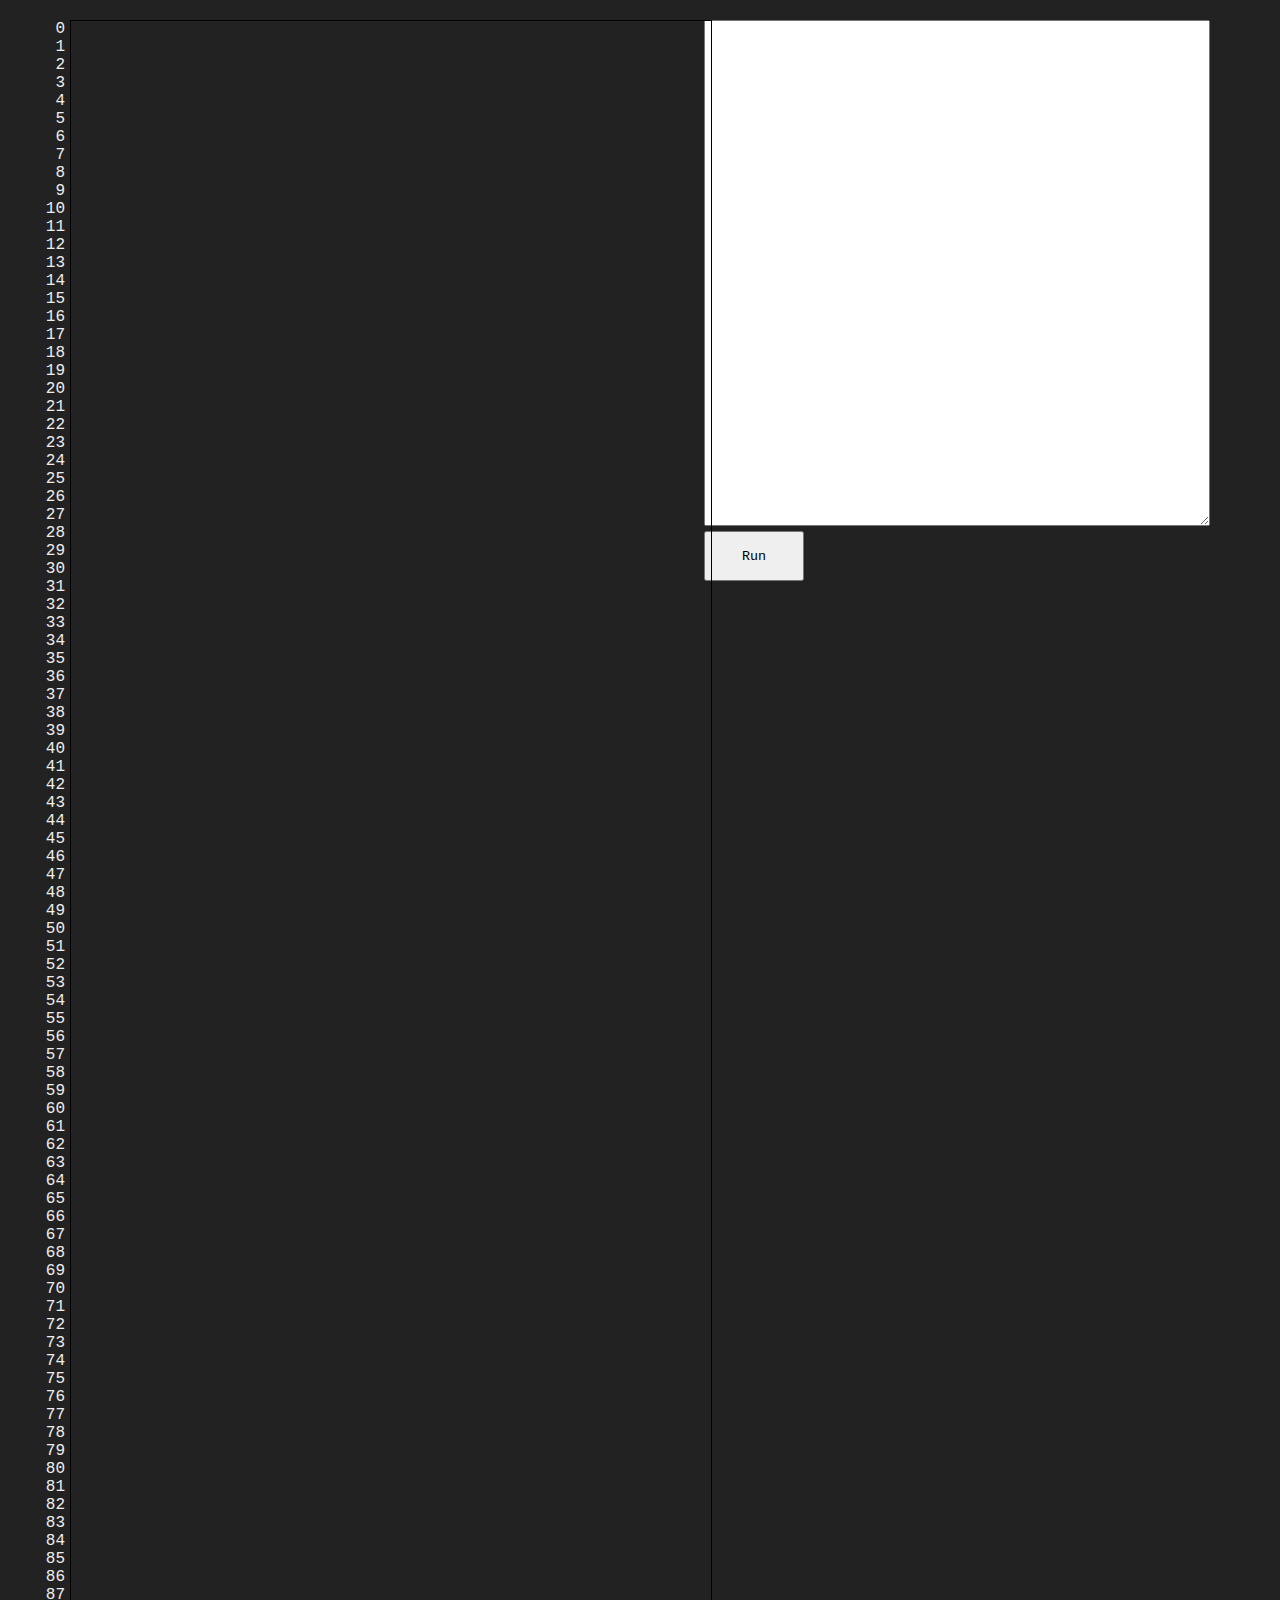
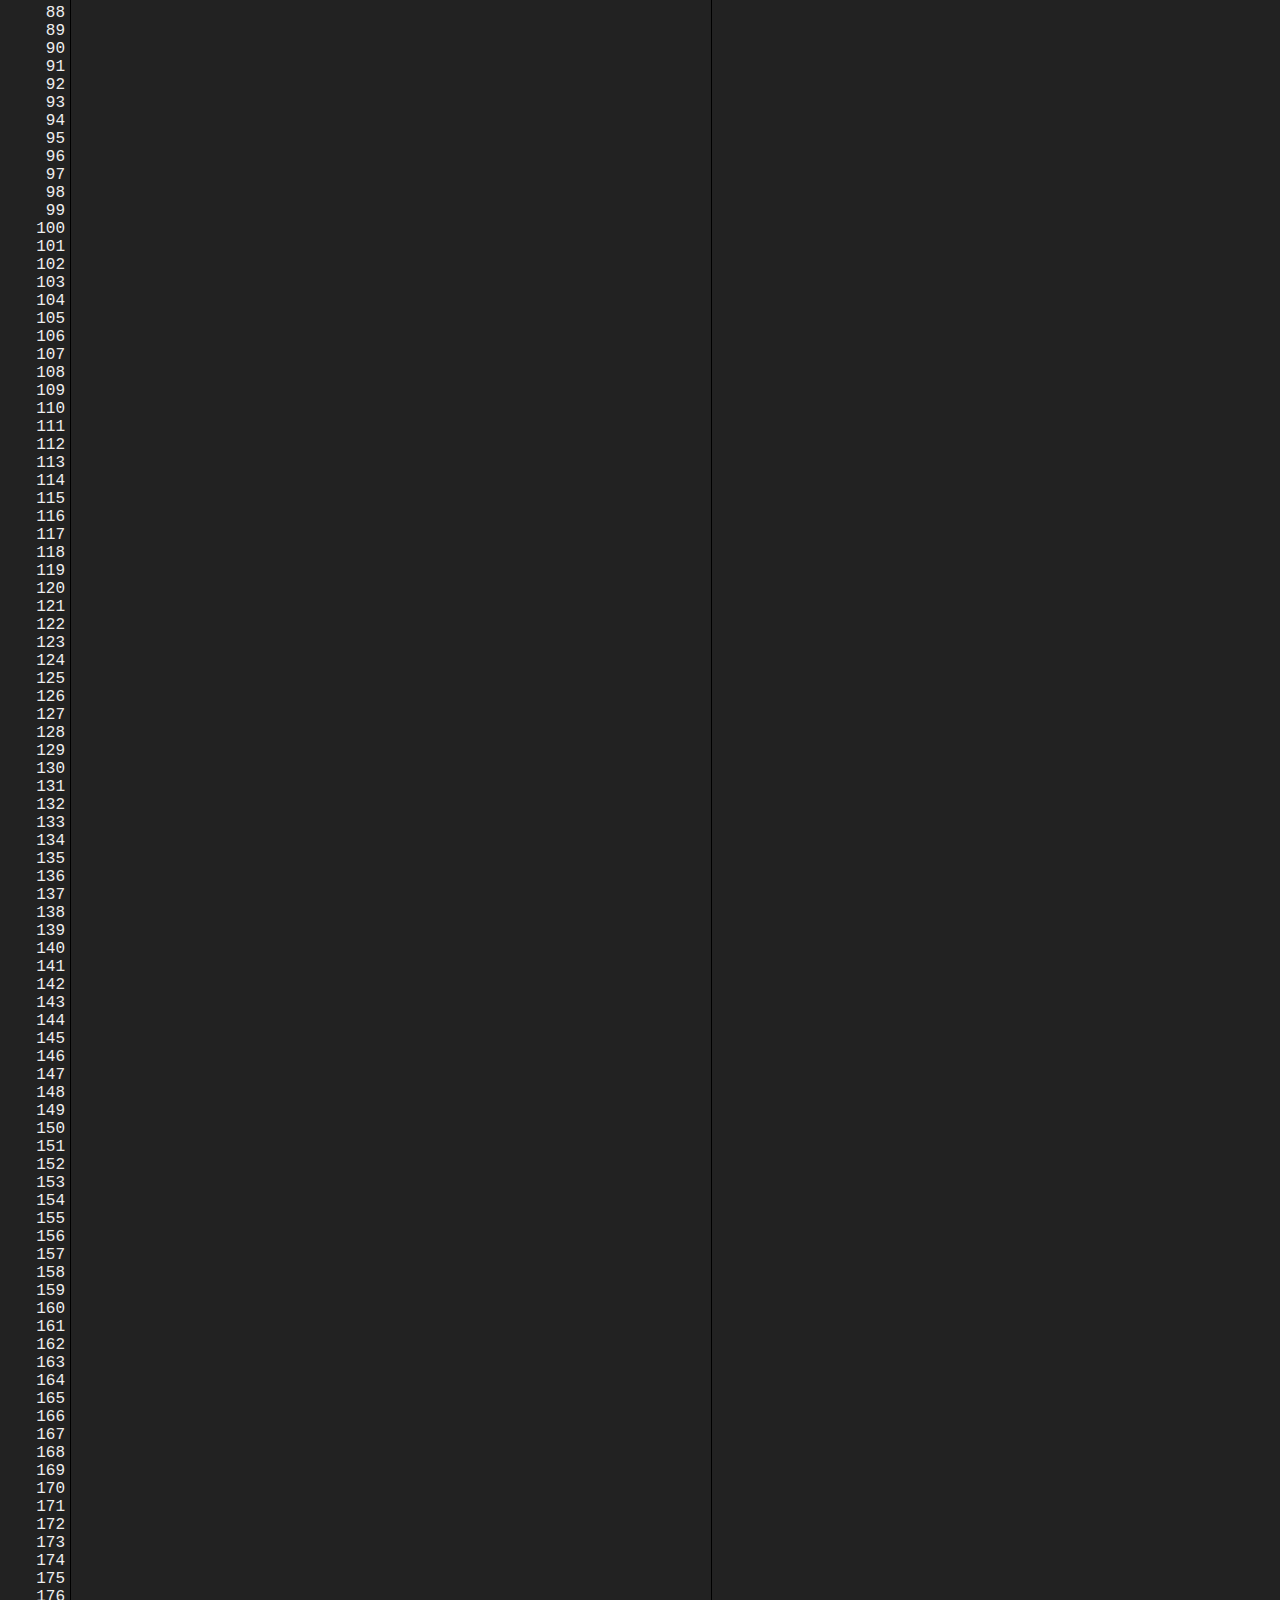
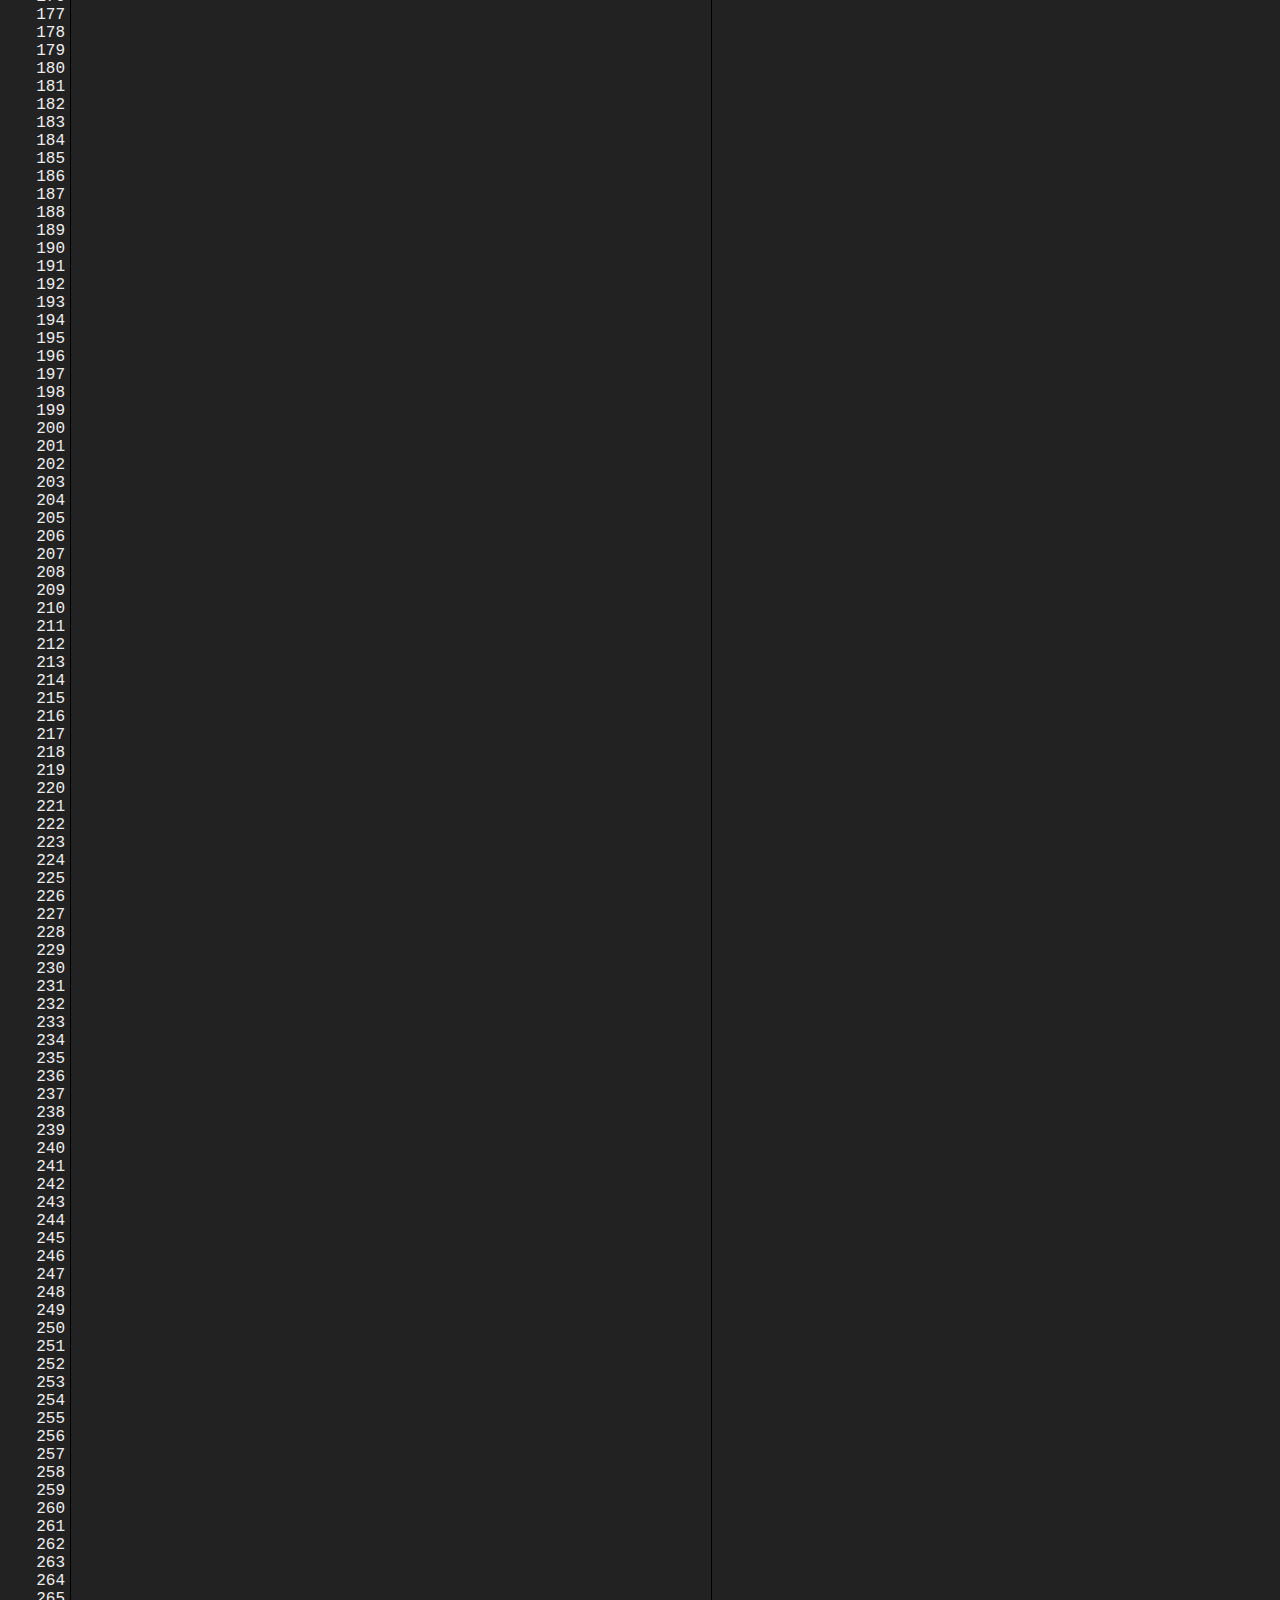
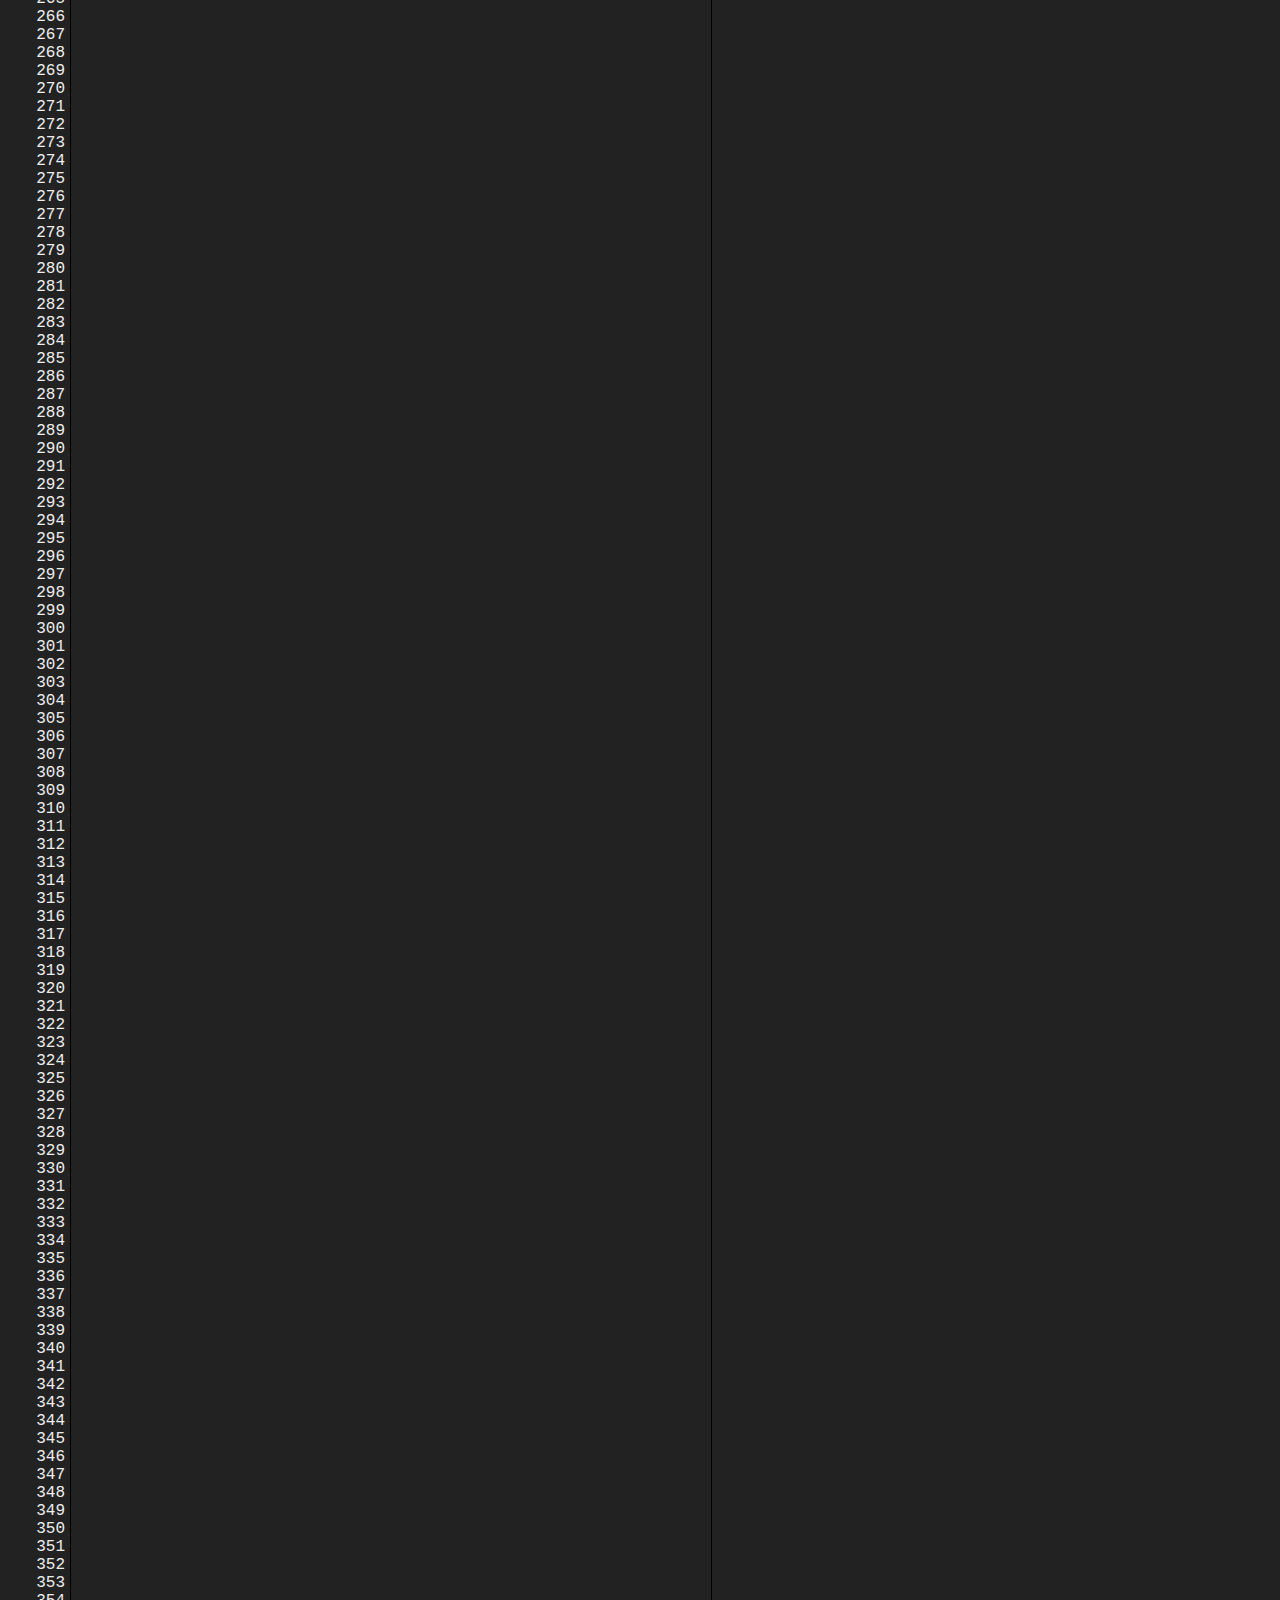
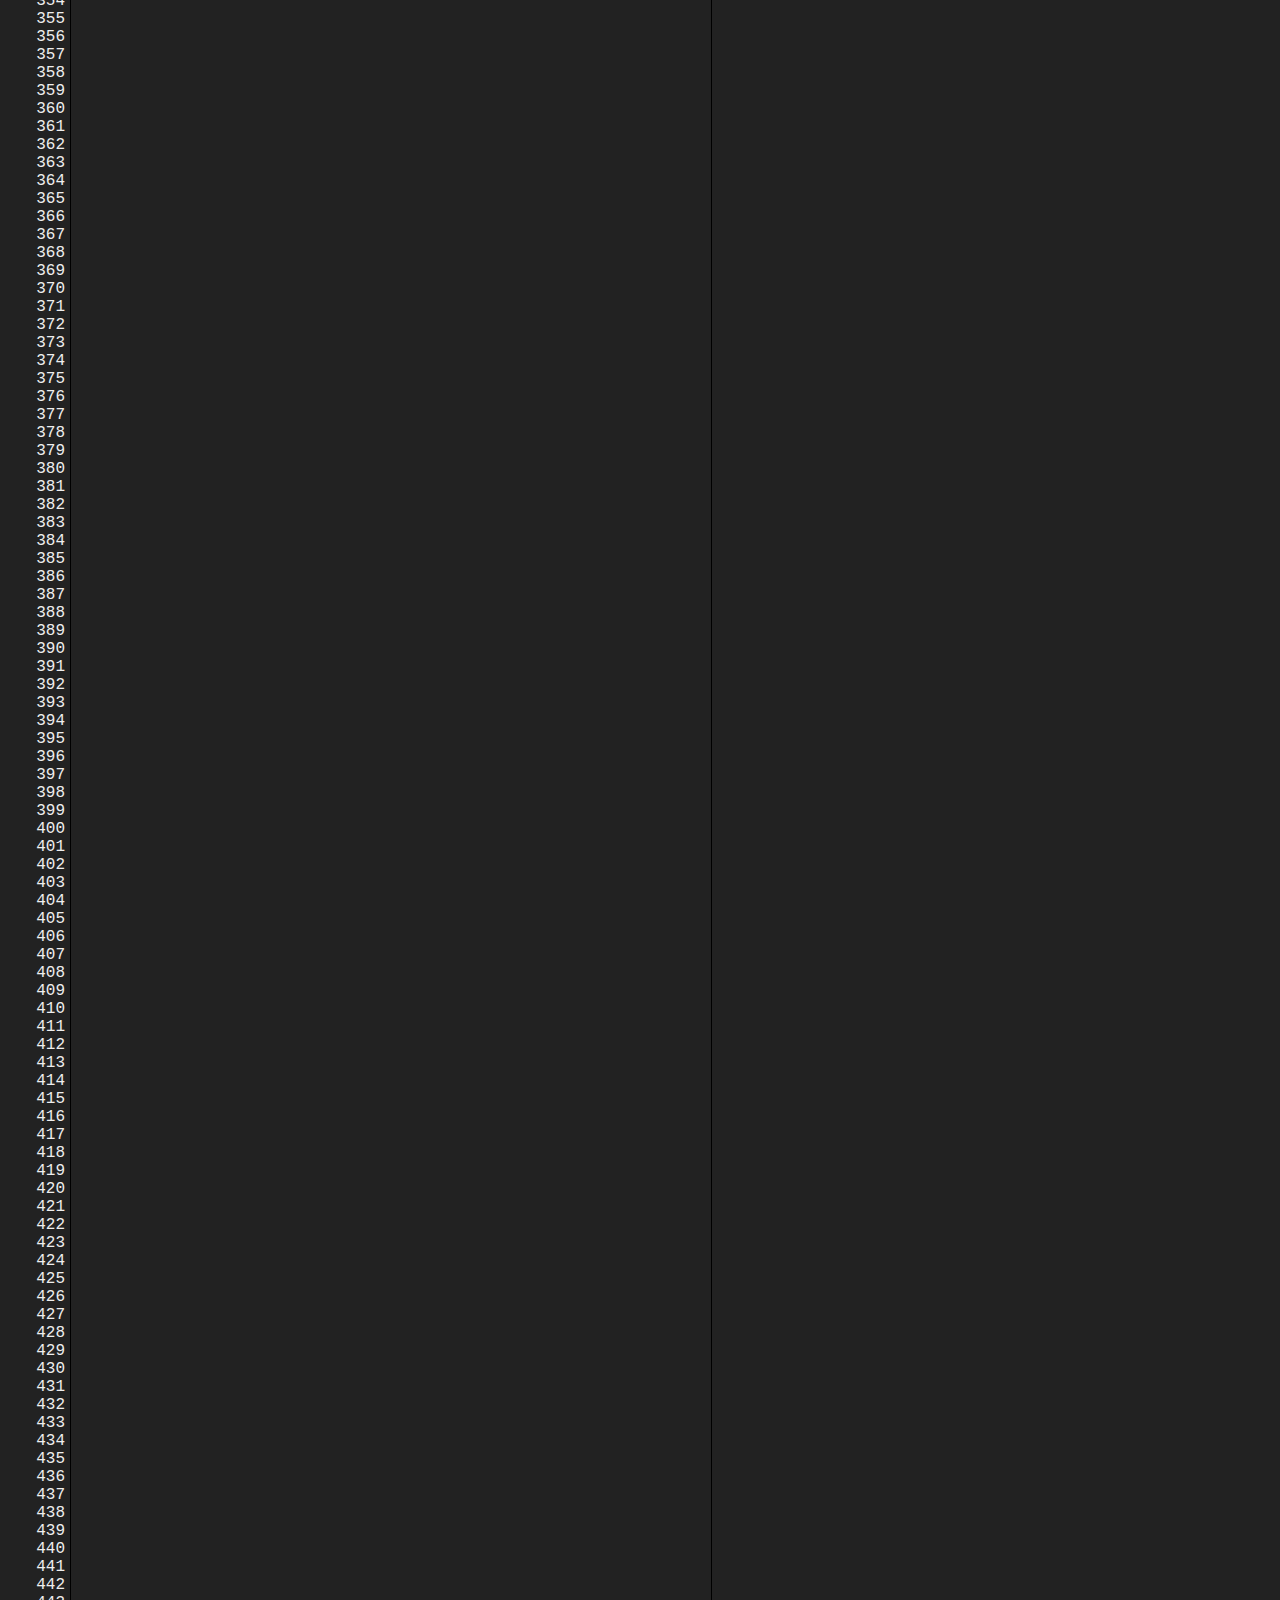
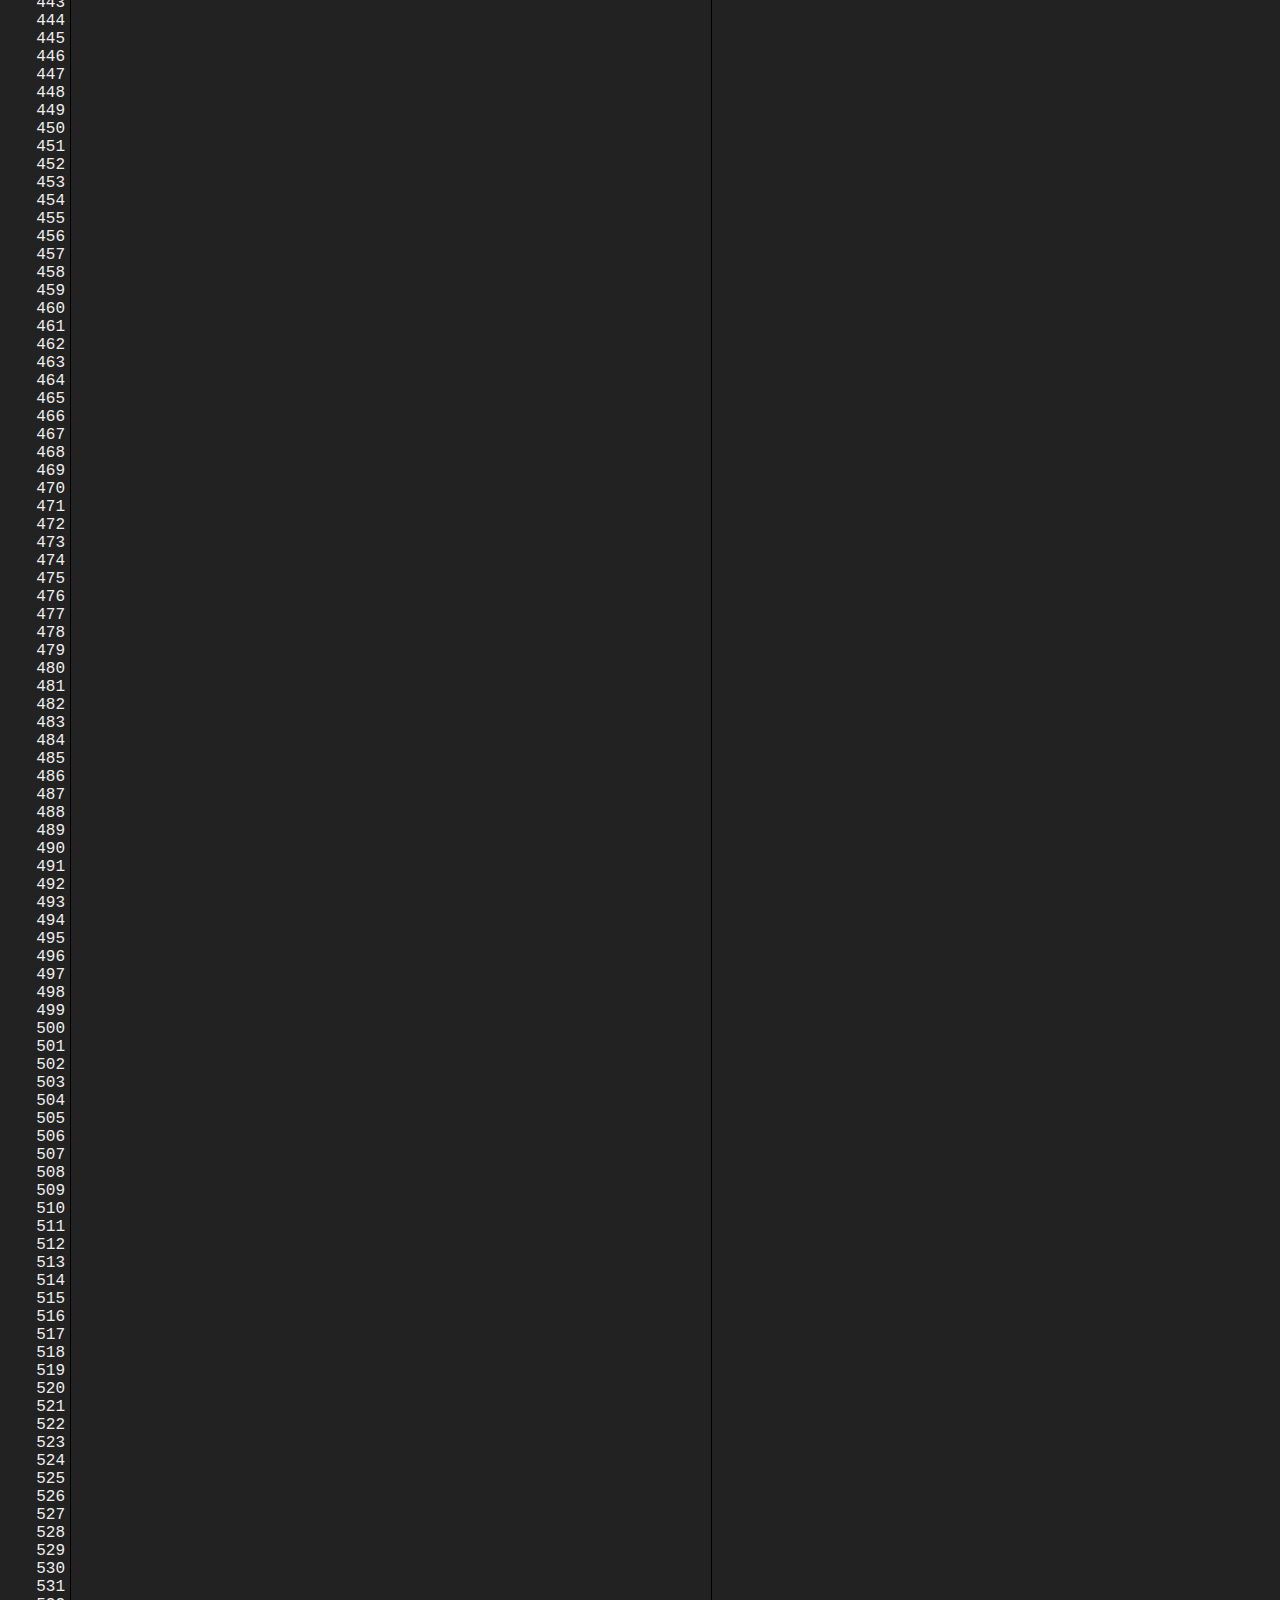
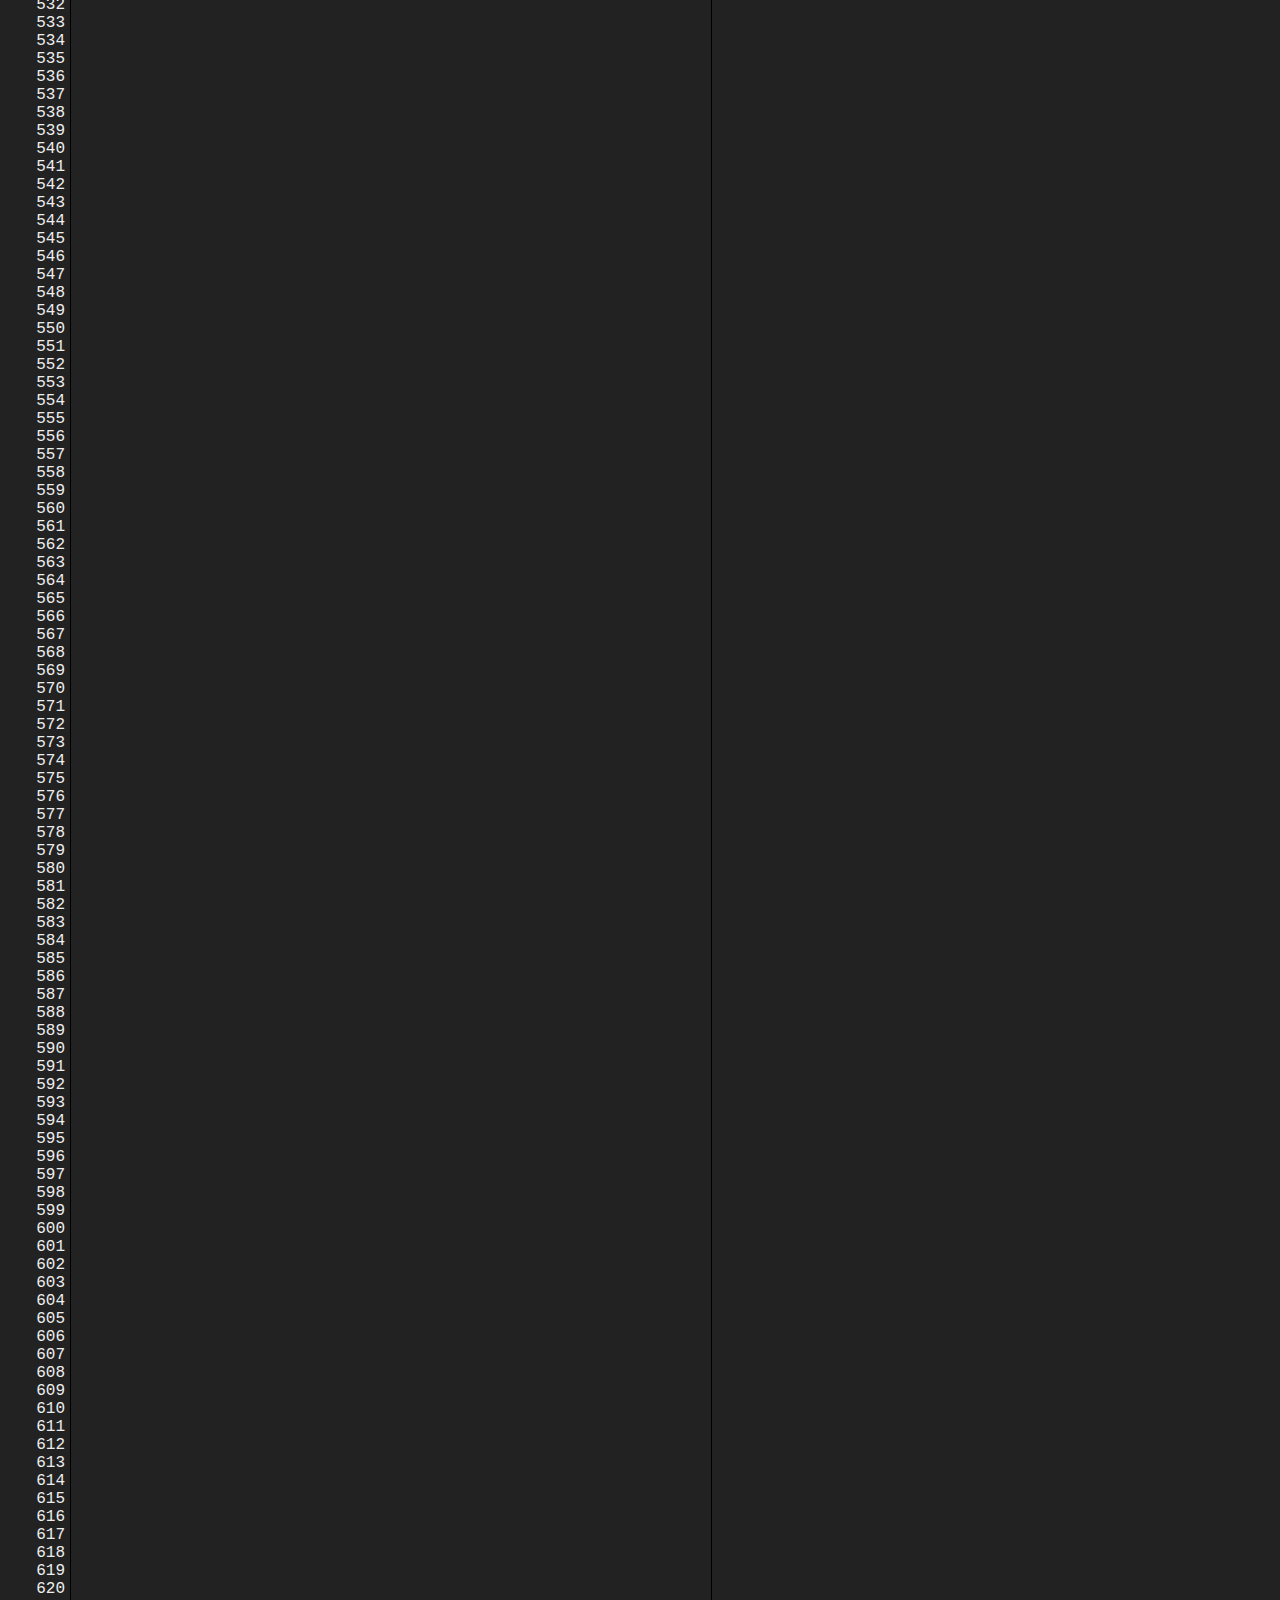
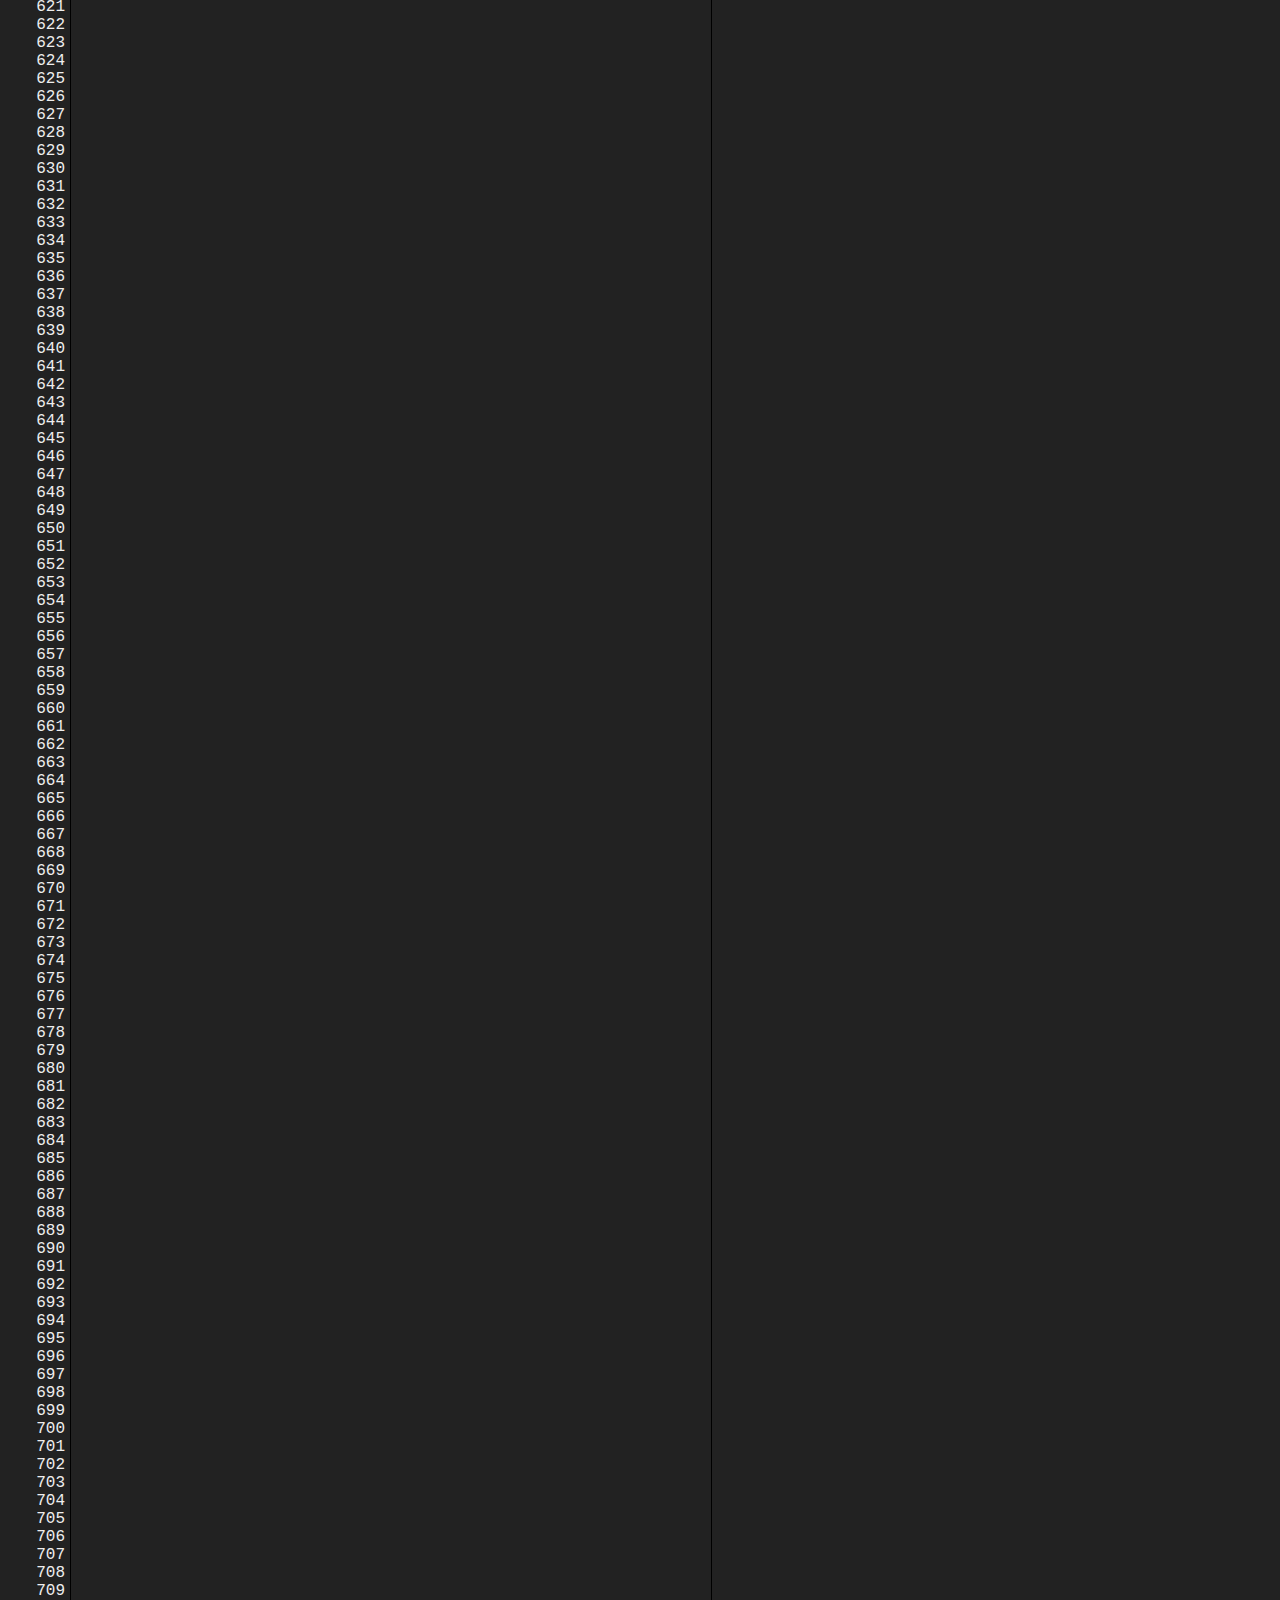
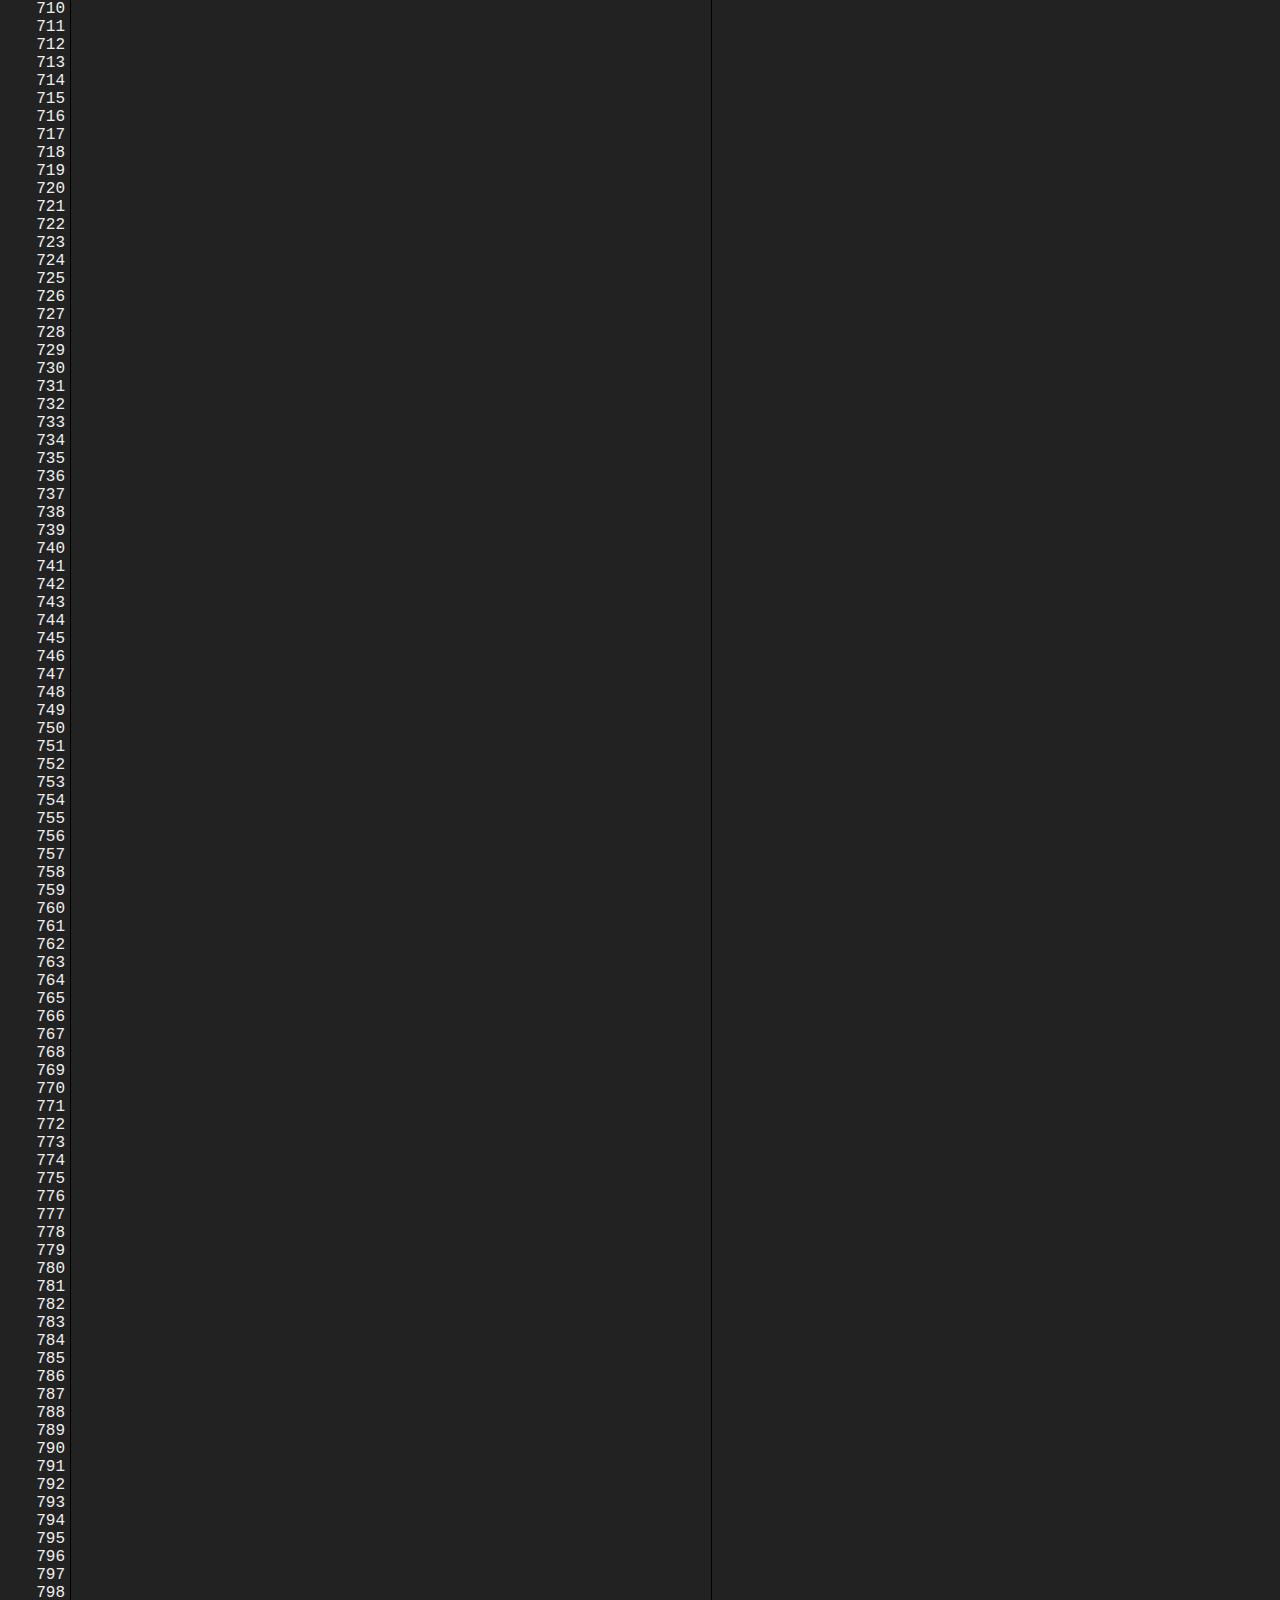
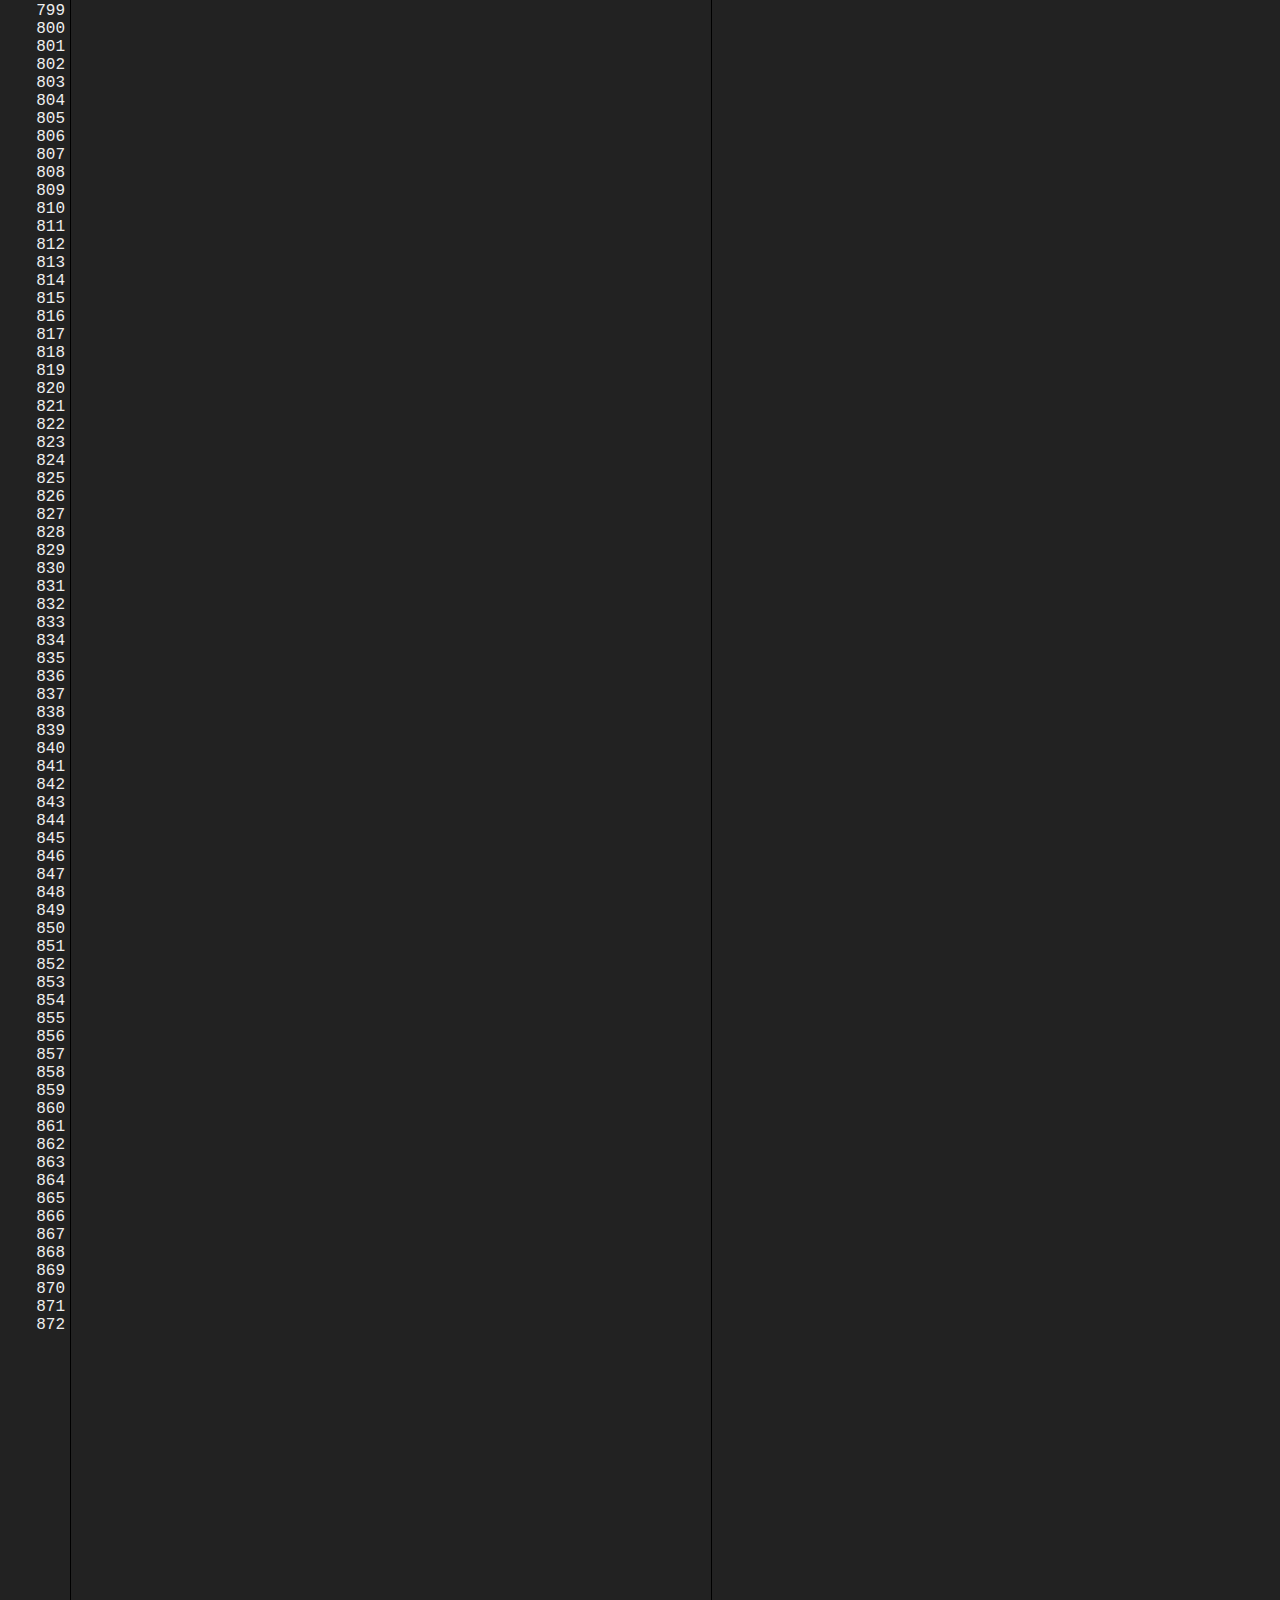
<file: esolangs/slashes/ide/index.html>
<!DOCTYPE html>
<html lang="en">
<head>
    <meta charset="UTF-8">
    <meta name="viewport" content="width=device-width, initial-scale=1.0">
    <title>IDE</title>
    <link rel="stylesheet" href="./style.css">
</head>
<body>
    <pre id="code_highlight"></pre>
    <textarea id="code" spellcheck="false"></textarea>
    <div id="numbers"></div>

    <div class="files no-print">
        <textarea id="result" spellcheck="false"></textarea><br>
        <button id="code_run">Run</button>
    </div>

    <script src="./app.js"></script>
</body>
</html>
</file>
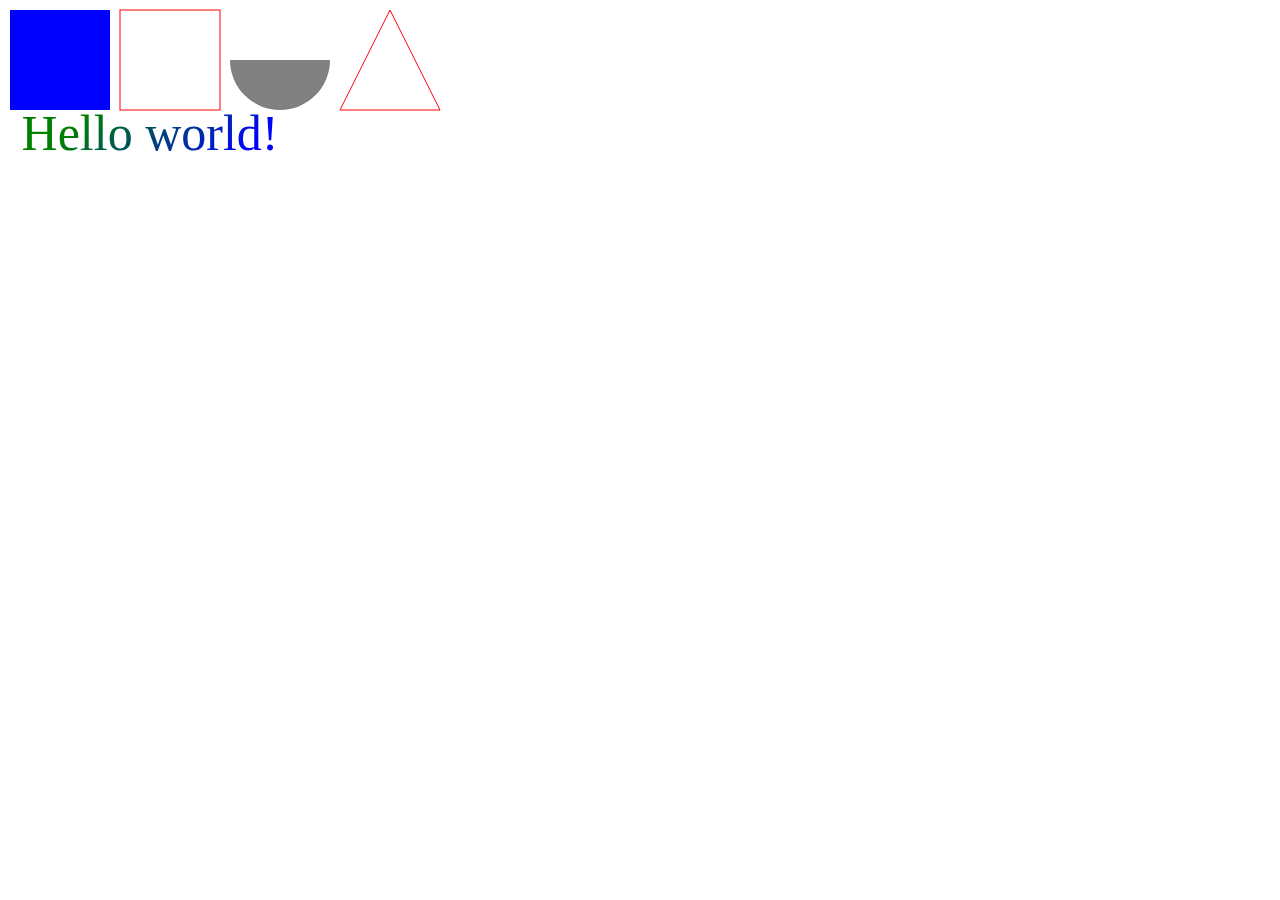
<file: front-end/canvas.html>
<!doctype html>
<html>

	<head>
		<meta charset="utf-8">
		<title>Canvas</title>
	</head>
	
	<body style="margin: 0;">
		<canvas id="canvas" style="display: block;">This browser is not supported</canvas>
		
		<script>
			//Connect
			var 
				canv = document.getElementById('canvas'),
				stx  = canv.getContext('2d');
				
			canv.width = window.innerWidth;
			canv.height = window.innerHeight;
			
			//Code
			stx.fillStyle = 'blue'; //Цвет
			stx.strokeStyle = 'red';
			stx.lineWidth = 1;
			
			stx.fillRect(10, 10, 100, 100); //Заполненый прямоугольник ( x, y, w ,h )
			stx.strokeRect(120,10,100,100); //Пустой прямоугольник ( x, y, w ,h )
			
			stx.fillStyle = 'gray';
			stx.arc(280, 60, 50, 0, Math.PI, false);
			stx.fill();
			
			stx.beginPath();
			stx.moveTo(340, 110);
			stx.lineTo(390, 10);
			stx.lineTo(440, 110);
			stx.lineTo(340, 110); //closePath() - вернёт в нач. точка
			stx.stroke();
			
			stx.scale(1, 1); //Множитель размера (x, y)
			stx.rotate(0 * Math.PI/180); //Повернуть на 0 гр.
			
			var grad = stx.createLinearGradient(100,100,200,200);
			grad.addColorStop('0','green');
			grad.addColorStop('1','blue');
			
			stx.fillStyle = grad;
			stx.textAlign = 'center';
			stx.font = '50px Times New Roman';
			stx.fillText('Hello world!', 150, 150);
			
			stx.beginPath();
			stx.lineWidth = 10;
			stx.strokeStyle = 'gray';
			
			var paint = false;
			canv.addEventListener('mousedown', function(e){ paint = true; });
			canv.addEventListener('mouseup', function(e){ paint = false; stx.beginPath(); });
			
			canv.addEventListener('mousemove', function(e){
				if (paint) {
					stx.lineTo(e.clientX, e.clientY);
					stx.stroke();
				
					stx.beginPath();
					stx.fillStyle = 'gray';
					stx.arc(e.clientX, e.clientY, 5, 0, Math.PI * 2, false);
					stx.fill();
					
					stx.beginPath();
					stx.moveTo(e.clientX, e.clientY);
				}
			});
		</script>
	</body>

</html>
</file>
<file: esolangs/slashes/ide/style.css>
* {
    font-family: 'Consolas', 'Courier New', Courier, monospace;
}

body {
    margin: 0;
    background-color: #222;
}

.files {
    position: fixed;
    top: 20px;
    left: 55vw;
}

@media print {
    .no-print, .no-print * {
        display: none !important;
    }
    #code, #code_highlight {
        border: none !important;
    }
}

#numbers {
    margin-top: 20px;
    width: 65px;
    text-align: right;
    color:#eee;
}

#code, #code_highlight {
    position: absolute;
    top: 20px;
    left: 70px;
    width: 50vw;
    height: 16000px;
    border: 1px solid black;
    padding: 0;
    margin: 0;
    color: #EEE
}

#code {
    background-color: transparent;
    color: transparent;
    caret-color: #EEE;
    z-index: 1;
}

#code_highlight {
    color: #EEE;
}

#code_run {
    width: 100px;
    height: 50px;
}

#result {
    width: 500px;
    height: 500px;
}
</file>
